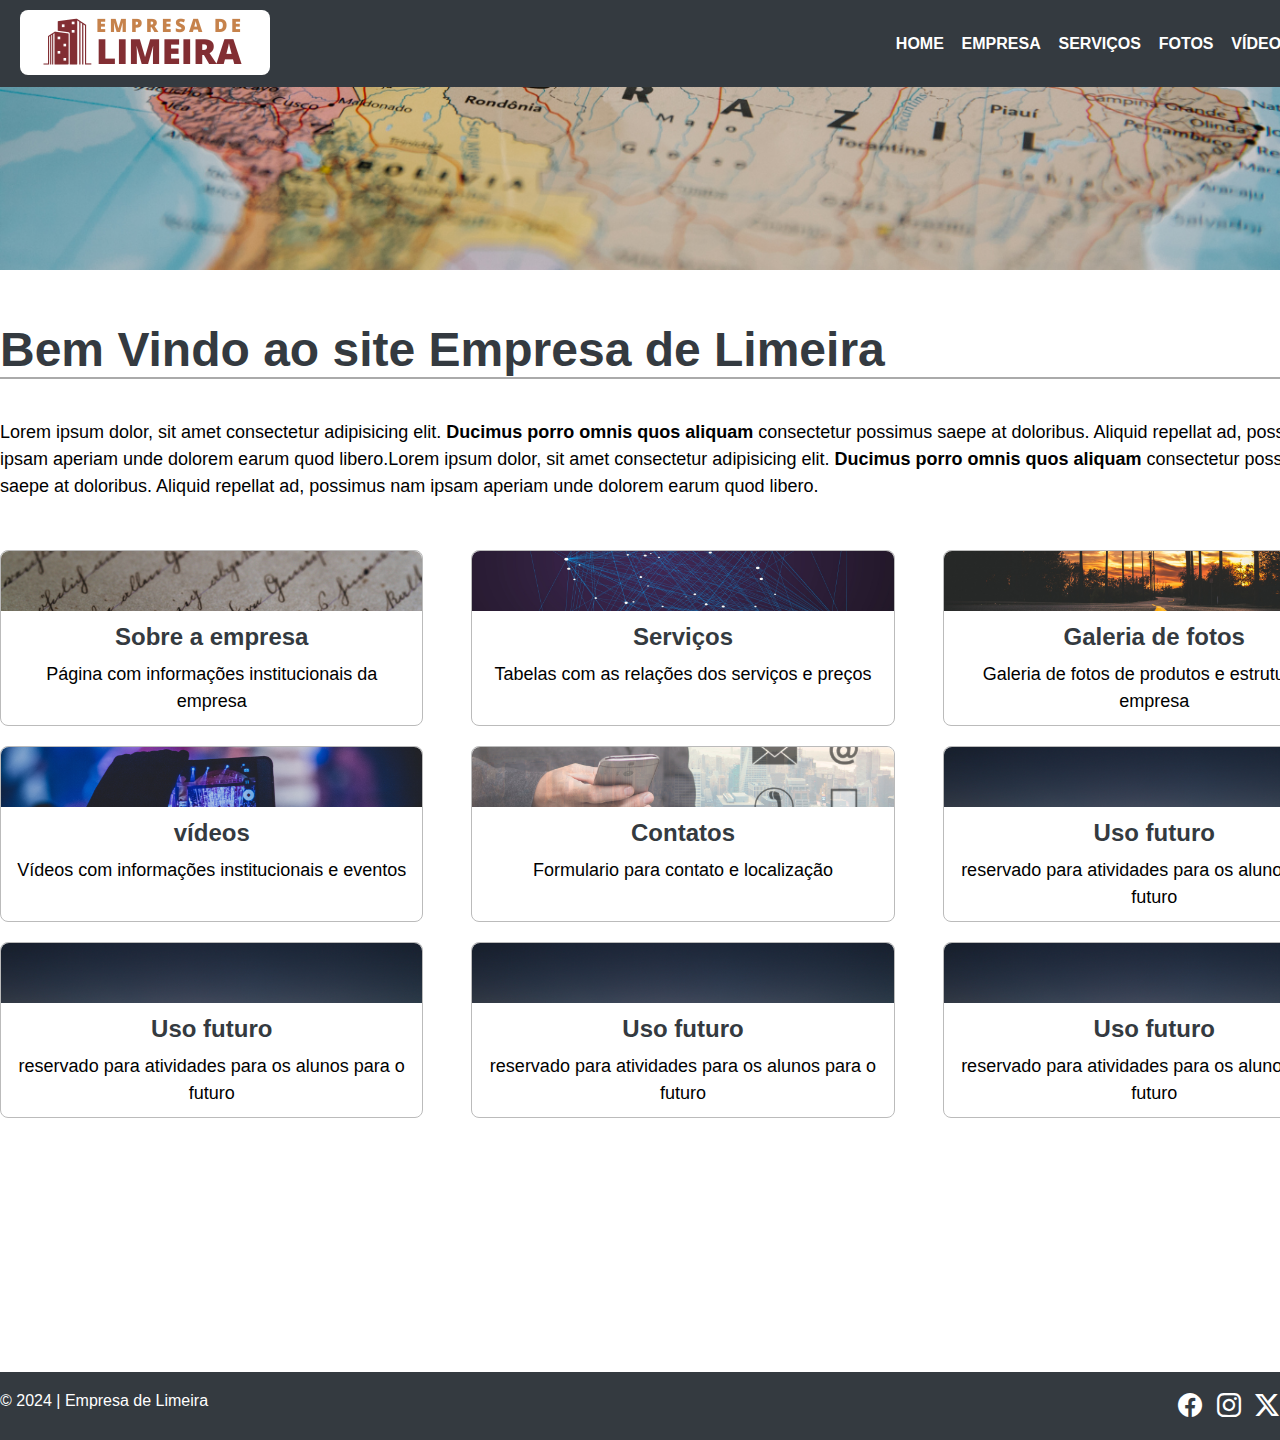
<file: index.html>
<!DOCTYPE html>
<html lang="pt-br">

<head>
    <meta charset="UTF-8">
    <meta name="viewport" content="width=device-width, initial-scale=1.0">
    <title>Empresa de Limeira</title>
    <link rel="stylesheet" href="CSS/style.css">
    <link rel="stylesheet" href="https://cdn.jsdelivr.net/npm/bootstrap-icons@1.11.3/font/bootstrap-icons.min.css">
</head>

<body>
    <header>
        <nav>
            <span>
                <img src="Imagens/logo.png" alt="Logo do Site da Empresa de Limeira">
            </span>
            <span>
                <a href="index.html">Home</a>
                <a href="Empresa.html">Empresa</a>
                <a href="Serviços.html">Serviços</a>
                <a href="Fotos.html">Fotos</a>
                <a href="Vídeos.html">Vídeos</a>
                <a href="Contato.html">Contato</a>
            </span>
        </nav>
    </header>
    <section class="imagem_cabeçalho">
        <img src="Imagens/1.png" alt="Imagem do layout do cabeçalho">
    </section>
    <main>
        <section>
            <h1>Bem Vindo ao site Empresa de Limeira</h1>
            <p>Lorem ipsum dolor, sit amet consectetur adipisicing elit. <strong>Ducimus porro omnis quos
                    aliquam</strong> consectetur possimus saepe at doloribus. Aliquid repellat ad, possimus nam ipsam
                aperiam unde dolorem earum quod libero.Lorem ipsum dolor, sit amet consectetur adipisicing elit.
                <strong>Ducimus porro omnis quos aliquam</strong> consectetur possimus saepe at doloribus. Aliquid
                repellat ad, possimus nam ipsam aperiam unde dolorem earum quod libero.</p>
        </section>

        <section class="cards_home">
            <div class="card"><img src="Imagens/2.png" alt="imagem 2">
                <h3>Sobre a empresa</h3>
                <p>Página com informações institucionais da empresa</p>
            </div>


            <div class="card"><img src="Imagens/3.png" alt="imagem 3">
                <h3>Serviços</h3>
                <p>Tabelas com as relações dos serviços e preços</p>
            </div>

            <div class="card"><img src="Imagens/4.png" alt="imagem 4">
                <h3>Galeria de fotos</h3>
                <p>Galeria de fotos de produtos e estrutura da empresa</p>
            </div>

            <div class="card"><img src="Imagens/5.png" alt="imagem 5">
                <h3>vídeos</h3>
                <p>Vídeos com informações institucionais e eventos</p>
            </div>

            <div class="card"><img src="Imagens/6.png" alt="imagem 6">
                <h3>Contatos</h3>
                <p>Formulario para contato e localização</p>


            </div>
            <div class="card"><img src="Imagens/8.png" alt="imagem 8">
                <h3>Uso futuro</h3>
                <p>reservado para atividades para os alunos para o futuro</p>
            </div>

            <div class="card"><img src="Imagens/8.png" alt="imagem 8">
                <h3>Uso futuro</h3>
                <p>reservado para atividades para os alunos para o futuro</p>
            </div>

            <div class="card"><img src="Imagens/8.png" alt="imagem 8">
                <h3>Uso futuro</h3>
                <p>reservado para atividades para os alunos para o futuro</p>
            </div>

            <div class="card"><img src="Imagens/8.png" alt="imagem 8">
                <h3>Uso futuro</h3>
                <p>reservado para atividades para os alunos para o futuro</p>
            </div>
        </section>
    </main>

    <footer>
        <div class="footer_content">
            <div class="footer_brand">
                &copy; 2024 | Empresa de Limeira
            </div>
            <div class="footer_social">
                <a href="https://www.facebook.com" target="_blank"><i class="bi bi-facebook"></i></a>
                <a href="https://www.instagram.com" target="_blank"><i class="bi bi-instagram"></i></a>
                <a href="https://www.twitter.com" target="_blank"><i class="bi bi-twitter-x"></i></a>
                <a href="https://www.youtube.com" target="_blank"><i class="bi bi-youtube"></i></a>
                <a href="https://www.whatsapp.com" target="_blank"><i class="bi bi-whatsapp"></i></a>
            </div>

        </div>

    </footer>

</body>

</html>
</file>
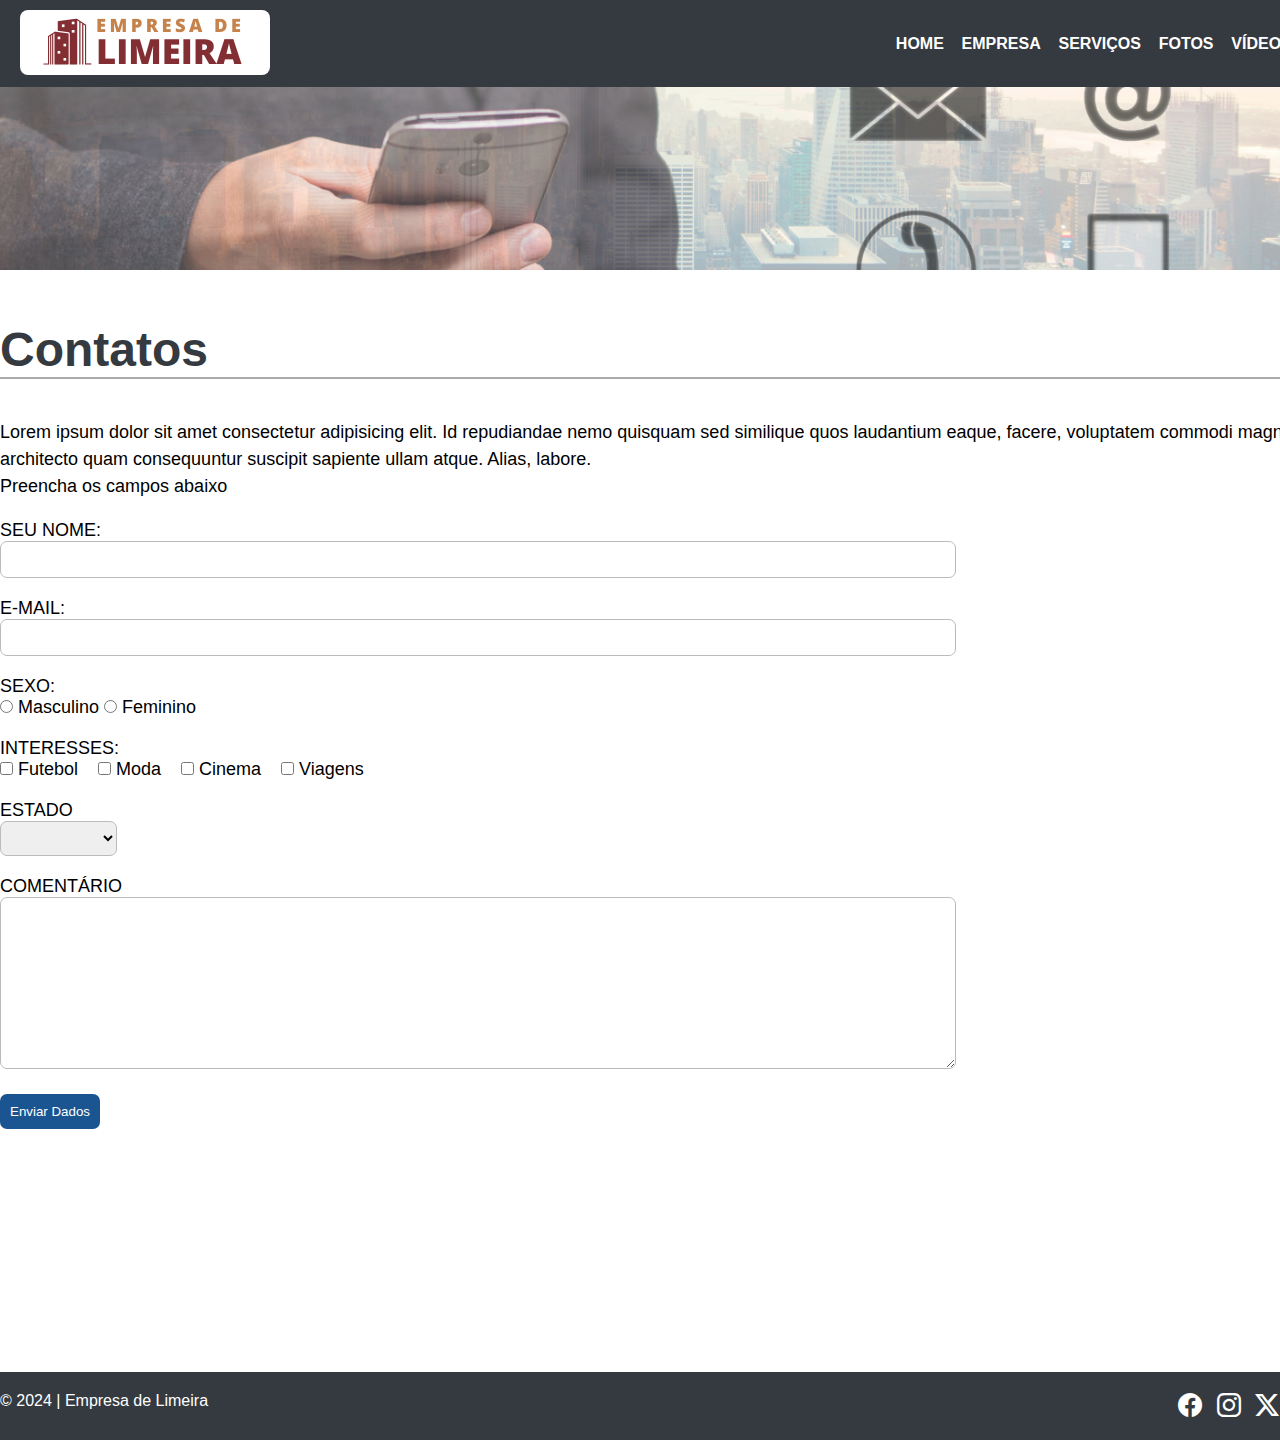
<file: Contato.html>
<!DOCTYPE html>
<html lang="pt-br">

<head>
    <meta charset="UTF-8">
    <meta name="viewport" content="width=device-width, initial-scale=1.0">
    <title>Empresa de Limeira</title>
    <link rel="stylesheet" href="CSS/style.css">
    <link rel="stylesheet" href="https://cdn.jsdelivr.net/npm/bootstrap-icons@1.11.3/font/bootstrap-icons.min.css">
</head>

<body>
    <header>
        <nav>
            <span>
                <img src="Imagens/logo.png" alt="Logo do Site da Empresa de Limeira">
            </span>
            <span>
                <a href="index.html">Home</a>
                <a href="Empresa.html">Empresa</a>
                <a href="Serviços.html">Serviços</a>
                <a href="Fotos.html">Fotos</a>
                <a href="Vídeos.html">Vídeos</a>
                <a href="Contato.html">Contato</a>
            </span>
        </nav>
    </header>
    <section class="imagem_cabeçalho">
        <img src="Imagens/6.png" alt="Imagem de layout da página de contato">
    </section>

    <main>
        <section>
            <h1>Contatos</h1>

            <p>Lorem ipsum dolor sit amet consectetur adipisicing elit. Id repudiandae nemo quisquam sed similique quos
                laudantium eaque, facere, voluptatem commodi magni architecto quam consequuntur suscipit sapiente ullam
                atque. Alias, labore.</p>

            <p>Preencha os campos abaixo</p>

            <form id="form1" name="form1" method="POST" action="">
                <div>
                    <label for="nome">Seu nome:</label>
                    <input type="text" id="nome" name="nome" required>
                </div>

                <div>
                    <label for="e-mail">E-Mail:</label>
                    <input type="email" id="email" name="email" required>
                </div>

                <div>
                    <label for="sexo">Sexo:</label>
                    <input type="radio" name="sexo" id="Masc" value="Masc"> Masculino
                    <input type="radio" name="sexo" id="Fem" value="Fem"> Feminino
                </div>

                <div>
                    <label for="interesses">Interesses:</label>
                    <input type="checkbox" name="futebol" id="futebol" value="futebol"> Futebol &nbsp;&nbsp;
                    <input type="checkbox" name="moda" id="moda" value="moda"> Moda &nbsp;&nbsp;
                    <input type="checkbox" name="cinema" id="cinema" value="cinema"> Cinema &nbsp;&nbsp;
                    <input type="checkbox" name="viagens" id="viagens" value="viagens"> Viagens &nbsp;&nbsp;
                </div>

                <div>
                    <label for="estado">Estado</label>
                    <select name="estado" id="estado">
                        <option value=""></option>
                        <option value="SP">São Paulo</option>
                        <option value="MG">Minas Gerais</option>
                        <option value="PR">Paraná</option>
                        <option value="BA">Bahia</option>
                        <option value="AM">Amazonas</option>
                    </select>
                </div>

                <div>
                    <label for="">Comentário</label>
                    <textarea name="comentário" id="comentário" cols="30" rows="10"></textarea>
                </div>
                <div>
                    <input type="submit" name="enviar" id="enviar" value="Enviar Dados">
                </div>
            </form>
        </section>
    </main>

    <footer>
        <div class="footer_content">
            <div class="footer_brand">
                &copy; 2024 | Empresa de Limeira
            </div>
            <div class="footer_social">
                <a href="https://www.facebook.com" target="_blank"><i class="bi bi-facebook"></i></a>
                <a href="https://www.instagram.com" target="_blank"><i class="bi bi-instagram"></i></a>
                <a href="https://www.twitter.com" target="_blank"><i class="bi bi-twitter-x"></i></a>
                <a href="https://www.youtube.com" target="_blank"><i class="bi bi-youtube"></i></a>
                <a href="https://www.whatsapp.com" target="_blank"><i class="bi bi-whatsapp"></i></a>
            </div>

        </div>

    </footer>

</body>

</html>
</file>
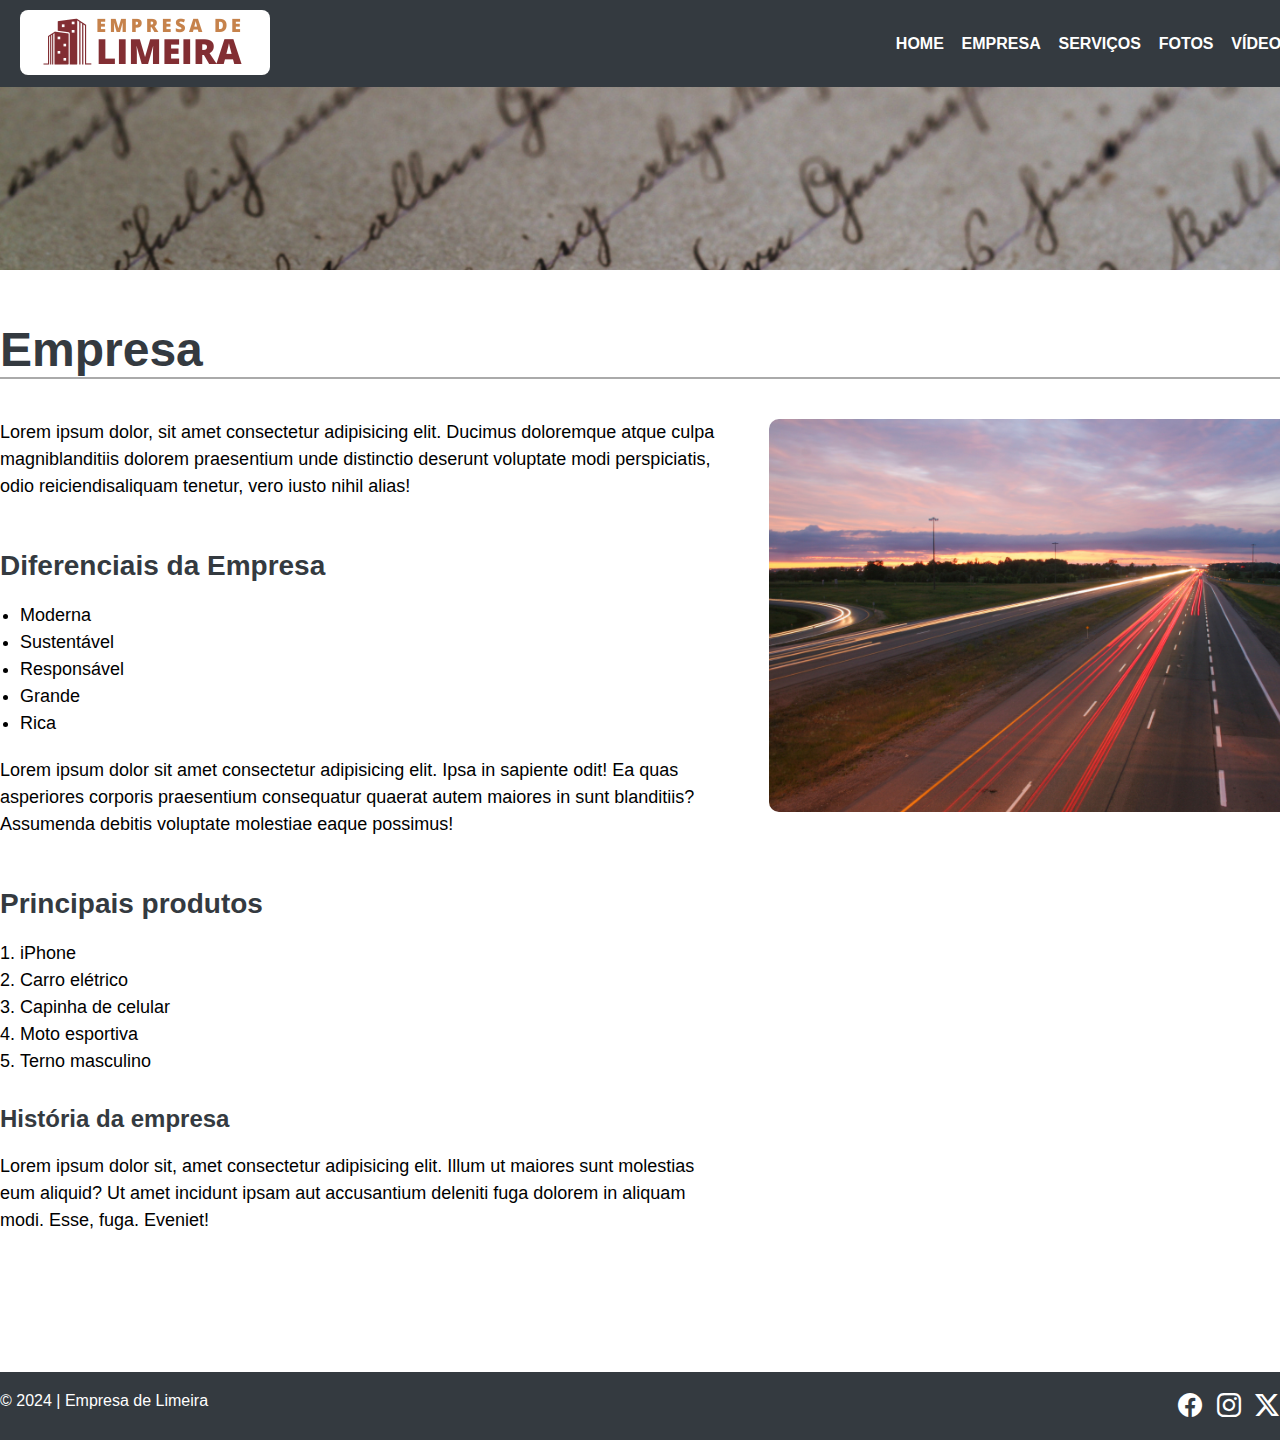
<file: Empresa.html>
<!DOCTYPE html>
<html lang="pt-br">

<head>
    <meta charset="UTF-8">
    <meta name="viewport" content="width=device-width, initial-scale=1.0">
    <title>Empresa de Limeira</title>
    <link rel="stylesheet" href="CSS/style.css">
    <link rel="stylesheet" href="https://cdn.jsdelivr.net/npm/bootstrap-icons@1.11.3/font/bootstrap-icons.min.css">
</head>

<body>
    <header>
        <nav>
            <span>
                <img src="Imagens/logo.png" alt="Logo do Site da Empresa de Limeira">
            </span>
            <span>
                <a href="index.html">Home</a>
                <a href="Empresa.html">Empresa</a>
                <a href="Serviços.html">Serviços</a>
                <a href="Fotos.html">Fotos</a>
                <a href="Vídeos.html">Vídeos</a>
                <a href="Contato.html">Contato</a>
            </span>
        </nav>
    </header>
    <section class="imagem_cabeçalho">
        <img src="Imagens/2.png" alt="Imagem de layout da página de empresa">
    </section>

    <main>
        <h1>Empresa</h1>

        <article>
            <div>
                <p>Lorem ipsum dolor, sit amet consectetur adipisicing elit. Ducimus doloremque atque culpa magniblanditiis dolorem praesentium unde distinctio deserunt voluptate modi perspiciatis, odio reiciendisaliquam tenetur, vero iusto nihil alias!</p>
                <h2>Diferenciais da Empresa</h2>
                <ul> <!-- Lista não ordenada -->
                    <li>Moderna</li>
                    <li>Sustentável</li>
                    <li>Responsável</li>
                    <li>Grande</li>
                    <li>Rica</li>
                </ul>
                <p>Lorem ipsum dolor sit amet consectetur adipisicing elit. Ipsa in sapiente odit! Ea quas asperiores corporis praesentium consequatur quaerat autem maiores in sunt blanditiis? Assumenda debitis voluptate molestiae eaque possimus!</p>  
                <h2>Principais produtos</h2>
                
                <ol>
                    <li>iPhone</li>
                    <li>Carro elétrico</li>
                    <li>Capinha de celular</li>
                    <li>Moto esportiva</li>
                    <li>Terno masculino</li>
                </ol>
                <h3>História da empresa</h3>
                <p>Lorem ipsum dolor sit, amet consectetur adipisicing elit. Illum ut maiores sunt molestias eum aliquid? Ut amet incidunt ipsam aut accusantium deleniti fuga dolorem in aliquam modi. Esse, fuga. Eveniet!</p>

            </div>
            <div>
                <img src="Imagens/foto1.png" alt="Foto da Empresa">
            </div>
        </article>

    </main>

    <footer>
        <div class="footer_content">
            <div class="footer_brand">
                &copy; 2024 | Empresa de Limeira
            </div>
            <div class="footer_social">
                <a href="https://www.facebook.com" target="_blank"><i class="bi bi-facebook"></i></a>
                <a href="https://www.instagram.com" target="_blank"><i class="bi bi-instagram"></i></a>
                <a href="https://www.twitter.com" target="_blank"><i class="bi bi-twitter-x"></i></a>
                <a href="https://www.youtube.com" target="_blank"><i class="bi bi-youtube"></i></a>
                <a href="https://www.whatsapp.com" target="_blank"><i class="bi bi-whatsapp"></i></a>
            </div>

        </div>

    </footer>

</body>

</html>
</file>
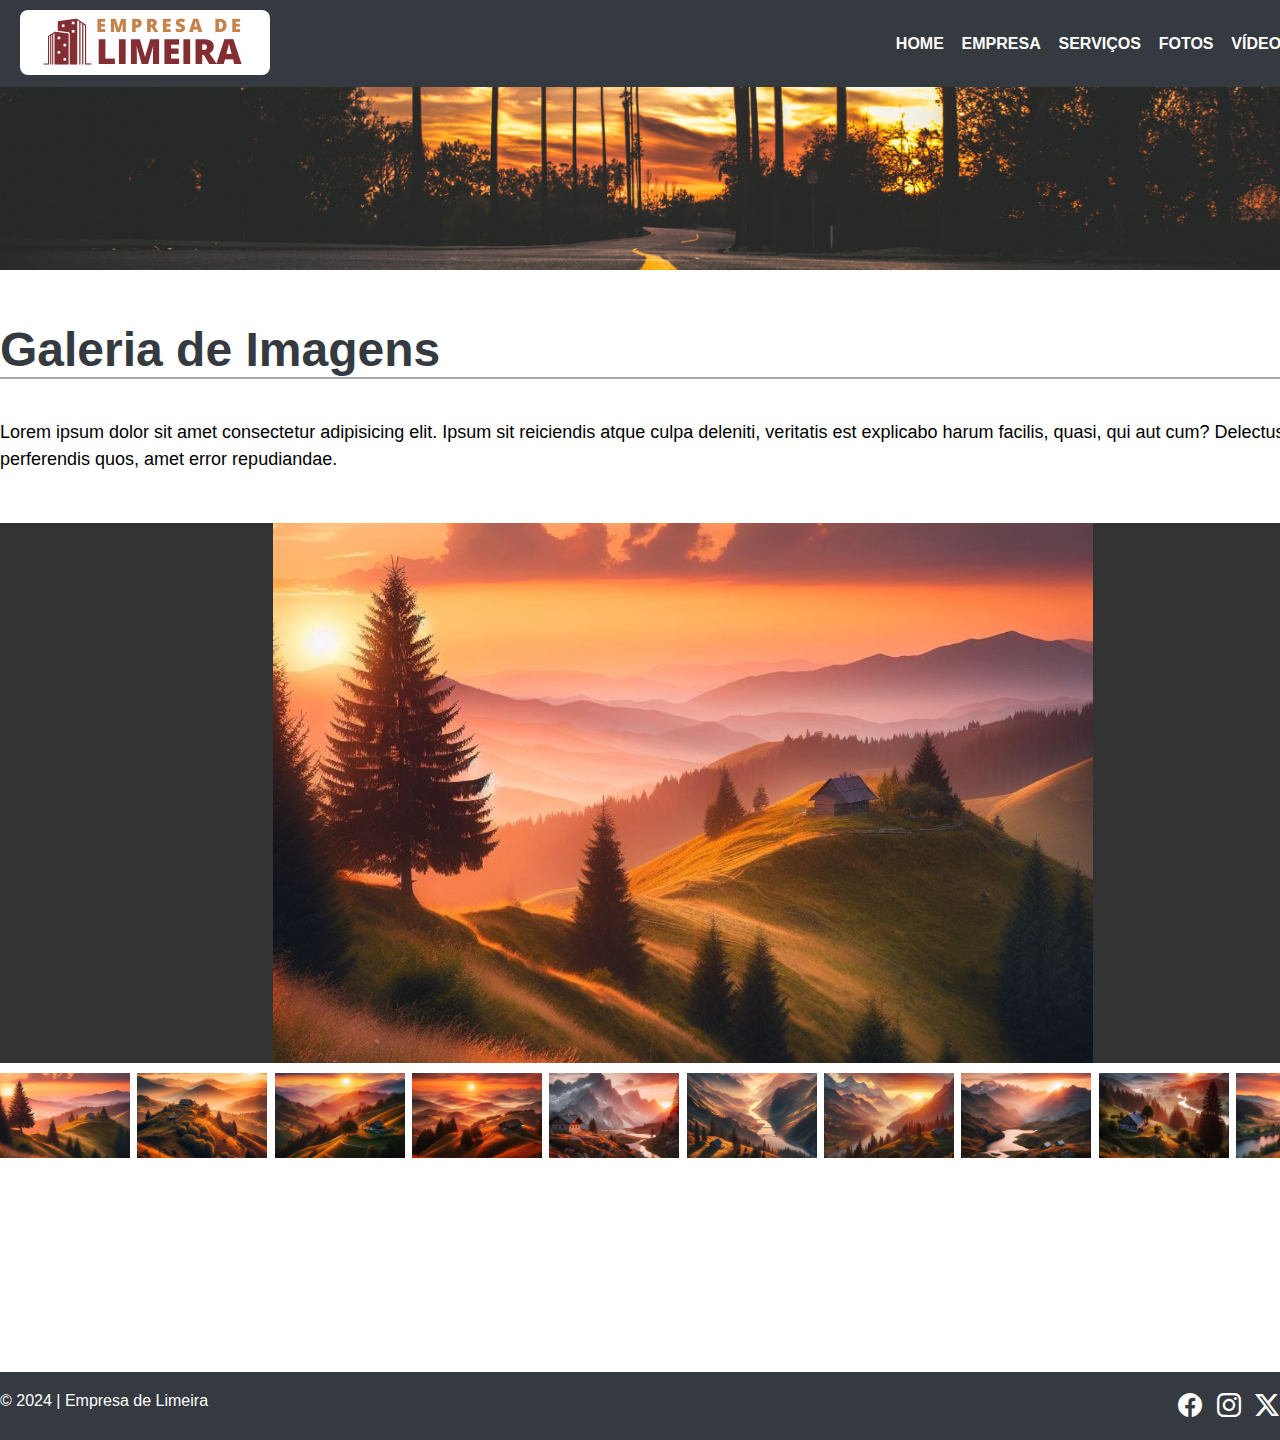
<file: Fotos.html>
<!DOCTYPE html>
<html lang="pt-br">

<head>
    <meta charset="UTF-8">
    <meta name="viewport" content="width=device-width, initial-scale=1.0">
    <title>Empresa de Limeira</title>
    <link rel="stylesheet" href="CSS/style.css">
    <link rel="stylesheet" href="https://cdn.jsdelivr.net/npm/bootstrap-icons@1.11.3/font/bootstrap-icons.min.css">
</head>

<body>
    <header>
        <nav>
            <span>
                <img src="Imagens/logo.png" alt="Logo do Site da Empresa de Limeira">
            </span>
            <span>
                <a href="index.html">Home</a>
                <a href="Empresa.html">Empresa</a>
                <a href="Serviços.html">Serviços</a>
                <a href="Fotos.html">Fotos</a>
                <a href="Vídeos.html">Vídeos</a>
                <a href="Contato.html">Contato</a>
            </span>
        </nav>
    </header>
    <section class="imagem_cabeçalho">
        <img src="Imagens/4.png" alt="Imagem de layout da página de fotos">
    </section>
    
    <main>
        <section>
            <h1>Galeria de Imagens </h1>
            <p>Lorem ipsum dolor sit amet consectetur adipisicing elit. Ipsum sit reiciendis atque culpa deleniti, veritatis est explicabo harum facilis, quasi, qui aut cum? Delectus placeat perferendis quos, amet error repudiandae.</p>

            <div class="galeria_destaque">
                <img id="foto_grande" src="Imagens/foto1.jpg" alt="Foto Destaque">
            </div>

            <div class="galeria_miniaturas">
                <img src="Imagens/foto1.jpg" alt="Foto Destaque">
                <img src="Imagens/foto2.jpg" alt="Foto Destaque">
                <img src="Imagens/foto3.jpg" alt="Foto Destaque">
                <img src="Imagens/foto4.jpg" alt="Foto Destaque">
                <img src="Imagens/foto5.jpg" alt="Foto Destaque">
                <img src="Imagens/foto6.jpg" alt="Foto Destaque">
                <img src="Imagens/foto7.jpg" alt="Foto Destaque">
                <img src="Imagens/foto8.jpg" alt="Foto Destaque">
                <img src="Imagens/foto9.jpg" alt="Foto Destaque">
                <img src="Imagens/foto10.jpg" alt="Foto Destaque">
            </div>
        </section>
    </main>

    <footer>
        <div class="footer_content">
            <div class="footer_brand">
                &copy; 2024 | Empresa de Limeira
            </div>
            <div class="footer_social">
                <a href="https://www.facebook.com" target="_blank"><i class="bi bi-facebook"></i></a>
                <a href="https://www.instagram.com" target="_blank"><i class="bi bi-instagram"></i></a>
                <a href="https://www.twitter.com" target="_blank"><i class="bi bi-twitter-x"></i></a>
                <a href="https://www.youtube.com" target="_blank"><i class="bi bi-youtube"></i></a>
                <a href="https://www.whatsapp.com" target="_blank"><i class="bi bi-whatsapp"></i></a>
            </div>

        </div>

    </footer>
 <script src="JS/galeria.js"></script>
</body>

</html>
</file>
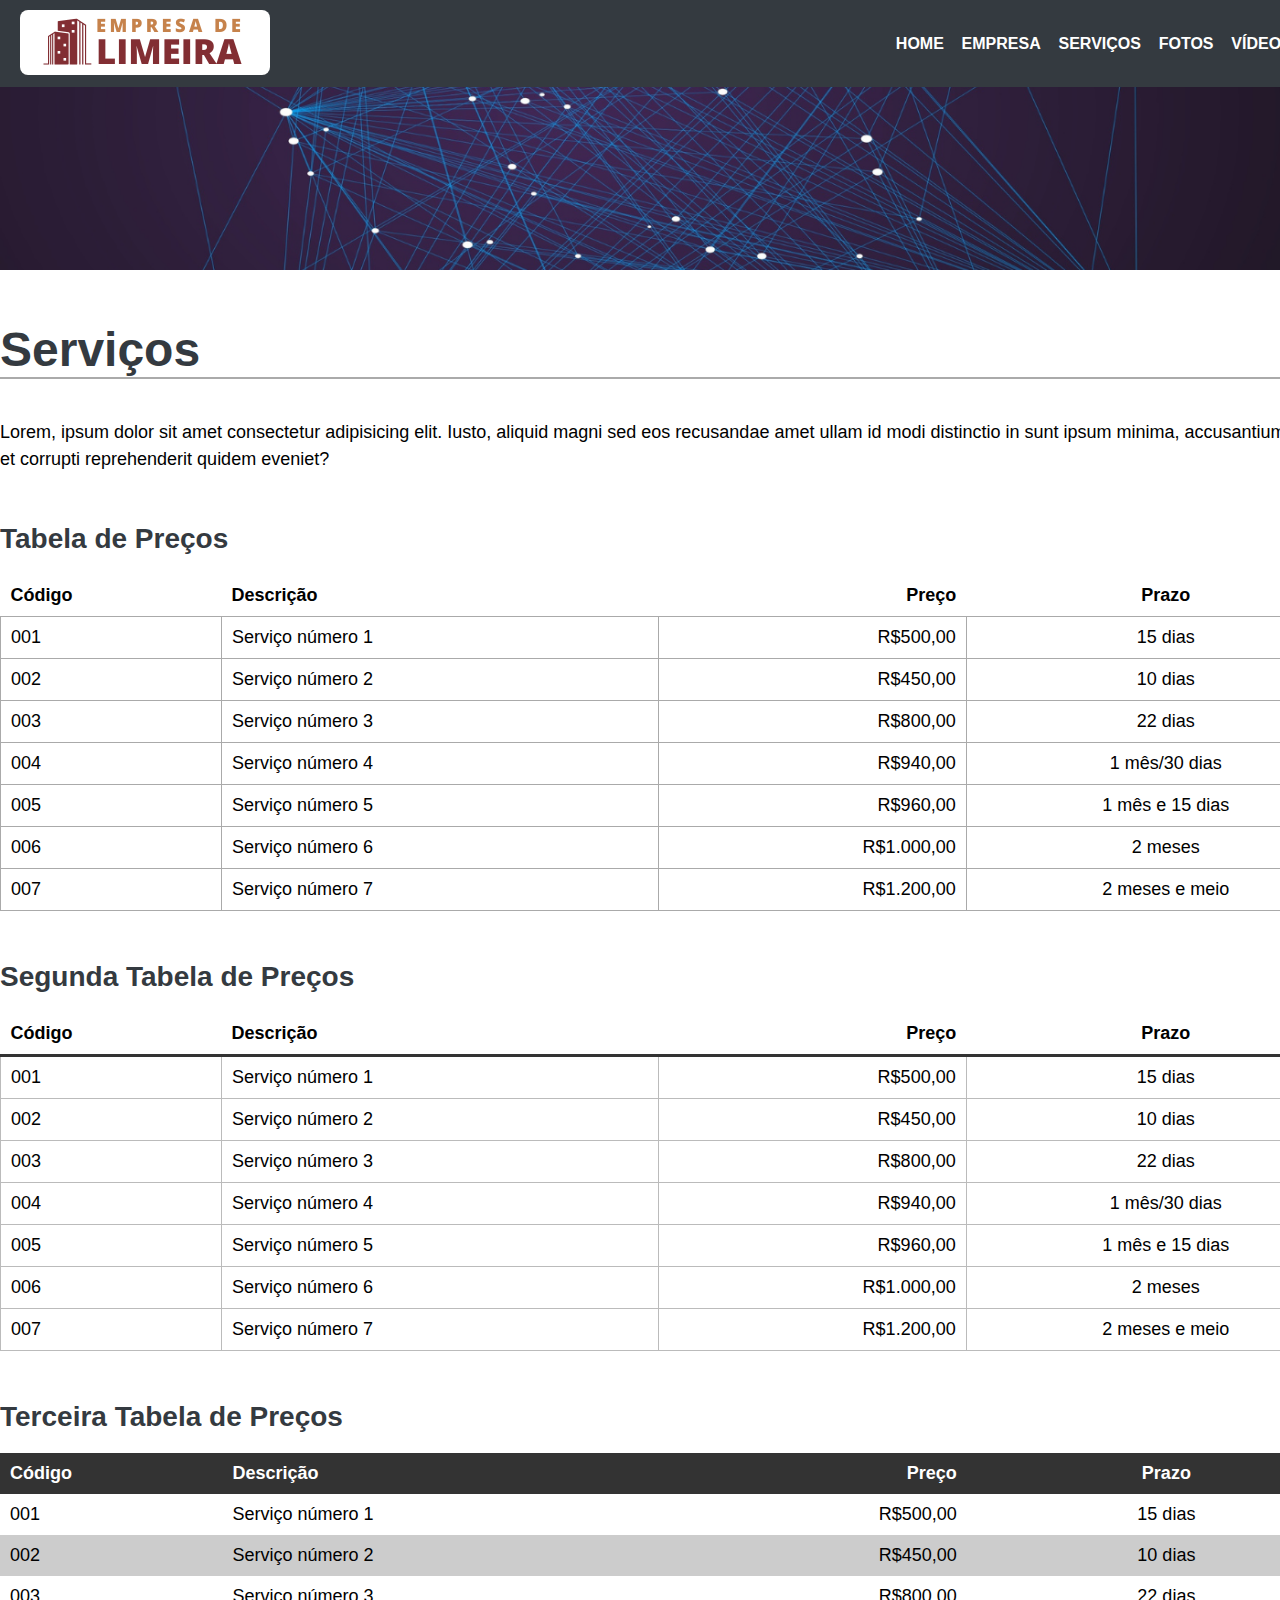
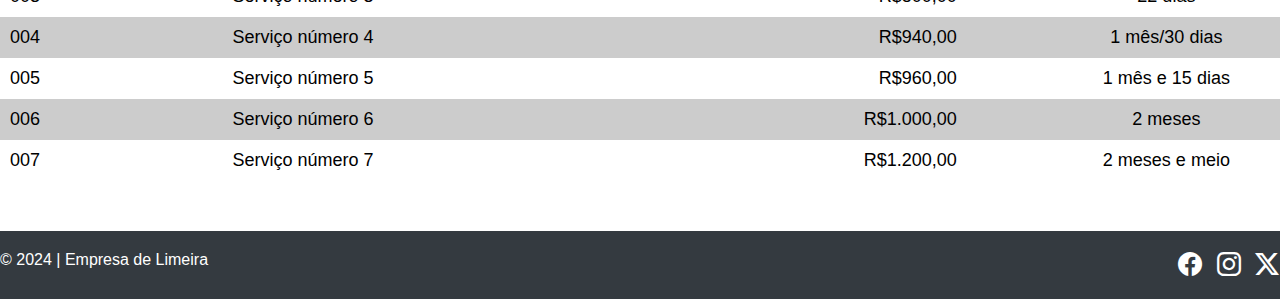
<file: Serviços.html>
<!DOCTYPE html>
<html lang="pt-br">

<head>
    <meta charset="UTF-8">
    <meta name="viewport" content="width=device-width, initial-scale=1.0">
    <title>Empresa de Limeira</title>
    <link rel="stylesheet" href="CSS/style.css">
    <link rel="stylesheet" href="https://cdn.jsdelivr.net/npm/bootstrap-icons@1.11.3/font/bootstrap-icons.min.css">
</head>

<body>
    <header>
        <nav>
            <span>
                <img src="Imagens/logo.png" alt="Logo do Site da Empresa de Limeira">
            </span>
            <span>
                <a href="index.html">Home</a>
                <a href="Empresa.html">Empresa</a>
                <a href="Serviços.html">Serviços</a>
                <a href="Fotos.html">Fotos</a>
                <a href="Vídeos.html">Vídeos</a>
                <a href="Contato.html">Contato</a>
            </span>
        </nav>
    </header>
    <section class="imagem_cabeçalho">
        <img src="Imagens/3.png" alt="Imagem de layout da página de serviços">
    </section>
    
    <main>
        <section>
            <h1>Serviços</h1>
            <p>Lorem, ipsum dolor sit amet consectetur adipisicing elit. Iusto, aliquid magni sed eos recusandae amet ullam id modi distinctio in sunt ipsum minima, accusantium deleniti et corrupti reprehenderit quidem eveniet?</p>

            <h2>Tabela de Preços</h2>

            <table class="tabela1">
                <tr>
                    <th>Código</th>
                    <th>Descrição</th>
                    <th>Preço</th>
                    <th>Prazo</th>
                </tr>

                <tr>
                    <td>001</td>
                    <td>Serviço número 1</td>
                    <td>R$500,00</td>
                    <td>15 dias</td>
                </tr>

                <tr>
                    <td>002</td>
                    <td>Serviço número 2</td>
                    <td>R$450,00</td>
                    <td>10 dias</td>
                </tr>

                <tr>
                    <td>003</td>
                    <td>Serviço número 3</td>
                    <td>R$800,00</td>
                    <td>22 dias</td>
                </tr>

                <tr>
                    <td>004</td>
                    <td>Serviço número 4</td>
                    <td>R$940,00</td>
                    <td>1 mês/30 dias</td>
                </tr>

                <tr>
                    <td>005</td>
                    <td>Serviço número 5</td>
                    <td>R$960,00</td>
                    <td>1 mês e 15 dias</td>
                </tr>

                <tr>
                    <td>006</td>
                    <td>Serviço número 6</td>
                    <td>R$1.000,00</td>
                    <td>2 meses</td>
                </tr>

                <tr>
                    <td>007</td>
                    <td>Serviço número 7</td>
                    <td>R$1.200,00</td>
                    <td>2 meses e meio</td>
                </tr>
            </table>

            <h2>Segunda Tabela de Preços</h2>

            <table class="tabela2">
                <tr>
                    <th>Código</th>
                    <th>Descrição</th>
                    <th>Preço</th>
                    <th>Prazo</th>
                </tr>

                <tr>
                    <td>001</td>
                    <td>Serviço número 1</td>
                    <td>R$500,00</td>
                    <td>15 dias</td>
                </tr>

                <tr>
                    <td>002</td>
                    <td>Serviço número 2</td>
                    <td>R$450,00</td>
                    <td>10 dias</td>
                </tr>

                <tr>
                    <td>003</td>
                    <td>Serviço número 3</td>
                    <td>R$800,00</td>
                    <td>22 dias</td>
                </tr>

                <tr>
                    <td>004</td>
                    <td>Serviço número 4</td>
                    <td>R$940,00</td>
                    <td>1 mês/30 dias</td>
                </tr>

                <tr>
                    <td>005</td>
                    <td>Serviço número 5</td>
                    <td>R$960,00</td>
                    <td>1 mês e 15 dias</td>
                </tr>

                <tr>
                    <td>006</td>
                    <td>Serviço número 6</td>
                    <td>R$1.000,00</td>
                    <td>2 meses</td>
                </tr>

                <tr>
                    <td>007</td>
                    <td>Serviço número 7</td>
                    <td>R$1.200,00</td>
                    <td>2 meses e meio</td>
                </tr>
            </table>

            <h2>Terceira Tabela de Preços</h2>

            <table class="tabela3">
                <tr>
                    <th>Código</th>
                    <th>Descrição</th>
                    <th>Preço</th>
                    <th>Prazo</th>
                </tr>

                <tr>
                    <td>001</td>
                    <td>Serviço número 1</td>
                    <td>R$500,00</td>
                    <td>15 dias</td>
                </tr>

                <tr>
                    <td>002</td>
                    <td>Serviço número 2</td>
                    <td>R$450,00</td>
                    <td>10 dias</td>
                </tr>

                <tr>
                    <td>003</td>
                    <td>Serviço número 3</td>
                    <td>R$800,00</td>
                    <td>22 dias</td>
                </tr>

                <tr>
                    <td>004</td>
                    <td>Serviço número 4</td>
                    <td>R$940,00</td>
                    <td>1 mês/30 dias</td>
                </tr>

                <tr>
                    <td>005</td>
                    <td>Serviço número 5</td>
                    <td>R$960,00</td>
                    <td>1 mês e 15 dias</td>
                </tr>

                <tr>
                    <td>006</td>
                    <td>Serviço número 6</td>
                    <td>R$1.000,00</td>
                    <td>2 meses</td>
                </tr>

                <tr>
                    <td>007</td>
                    <td>Serviço número 7</td>
                    <td>R$1.200,00</td>
                    <td>2 meses e meio</td>
                </tr>
            </table>
        </section>
    </main>

    <footer>
        <div class="footer_content">
            <div class="footer_brand">
                &copy; 2024 | Empresa de Limeira
            </div>
            <div class="footer_social">
                <a href="https://www.facebook.com" target="_blank"><i class="bi bi-facebook"></i></a>
                <a href="https://www.instagram.com" target="_blank"><i class="bi bi-instagram"></i></a>
                <a href="https://www.twitter.com" target="_blank"><i class="bi bi-twitter-x"></i></a>
                <a href="https://www.youtube.com" target="_blank"><i class="bi bi-youtube"></i></a>
                <a href="https://www.whatsapp.com" target="_blank"><i class="bi bi-whatsapp"></i></a>
            </div>

        </div>

    </footer>

</body>

</html>
</file>
<file: CSS/style.css>
/* 
Regra é um conjunto de propriedades agrupadas em torno de uma tag, 
classe ou ID
Propriedades permitem alterar comportamentos de tags, aplicando valores
de acordo com a sua especialidade.
A propriedade é composta pelo "nome-da-propriedade:valor;" 
*/

/* CSS Reset*/
/* é um caracter curinga que representa todas as tags */

* {
    margin: 0px;
    /* margem externa */
    padding: 0px;
    /* margem interna */
    box-sizing: border-box;
}

/* Redefine o tamanho da fonte roost para facilitar o cálculo em REM */
html {
    font-size: 10px;
}

/* FORMATAÇÃO DAS TAGS PRINCIPAIS */

body {
    font-family: Arial, Helvetica, sans-serif
        /* background-color: #bbb;
    background-image:url(/Imagens/logo.png) ;
    background-repeat: no-repeat;
    background-position: center */
}

h1 {
    color: #343a40;
    border-bottom: 2px solid #aaa;
    margin-top: 50px;
    margin-bottom: 40px;
    font-size: 4.8rem;
}

h2 {
    color: #343a40;
    font-size: 2.8rem;
    margin-top: 50px;
    margin-bottom: 20px;
}

h3 {
    color: #343a40;
    font-size: 2.4rem;
    margin-top: 30px;
    margin-bottom: 20px;
}

p {
    font-size: 1.8rem;
    /* 1.8rem equivale a 18px */
    line-height: 150%;
    /*alterar o espaçamento entre linhas*/
}

/* FORMATAÇÃO DO CABEÇALHO  <header> */

header {
    background-color: #343a40;
    padding: 10px 20px 10px 20px;
    /* top right bottom left */
}


/* formata a tag <a> que está dentro de <header> */
header a {
    color: #fff;
    /* cor da fonte ou letra */
    text-transform: uppercase;
    /* caixa alta */
    text-decoration: none;
    /* tira o underline */
    padding-left: 15px;
    /* margem interna esquerda de cada <a> */
    font-weight: bold;
    /* negrito */
    font-size: 1.6rem;
}

header a:hover {
    text-decoration: underline;
}

nav {
    width: 1366px;
    margin: 0px auto 0px auto;
    /* centraliza */
    display: flex;
    /* muda para flexbox */
    justify-content: space-between;
    /* distribuir para as margens extremas */
    align-items: center;
    /* alinha verticalmente */
}

nav img {
    border-radius: 8px;
    /* Arredondamento dos cantos */
}

/* FORMATAÇÃO DA SEÇÃO DA IMAGEM DO CABEÇALHO */

/* Para criar classes no CSS, usa-se o (.) mais o nome da classe */
.imagem_cabeçalho img {
    width: 100%;
}

main {
    width: 1366px;
    margin: 0px auto 50px auto;
    min-height: 1000px;
}

.cards_home {
    margin-top: 50px;
    /*margem superior*/
    margin-bottom: 50px;
    display: flex;
    flex-wrap: wrap;
    justify-content: space-between;

}


.card {
    width: 31%;
    margin-bottom: 20px;
    /* espaçamento inferior*/
    border: 1px solid #bbb;
    /* largura de estilo e cor*/
    border-radius: 8px;
    text-align: center;
    /*Centralizar o texto */

}

.card img {
    width: 100%;
    border-radius: 8px 8px 0px 0px;
    /* ele vai arredondar apenas os cantos superiores*/
}

.card h3,
.card p {
    margin: 10px;
}

/* FORMATAÇÃO DA PÁGINA INICIAL */

/*FORMATAÇÃO DO RODAPÉ*/

footer {
    font-size: 1.6rem;
    background-color: #343a40;
    color: #fff;
    padding: 20px 0px;
}

footer .footer_content {
    width: 1366px;
    margin: 0 auto;
    display: flex;
    justify-content: space-between;

}

footer .footer_social a {
    color: #fff;
    font-size: 2.4rem;
    margin-right: 10px;

}

footer .footer_social a:hover {
    color: #007bff;
}

/*Formatação da página empresa*/

article li {
    font-size: 1.8rem;
    line-height: 150%;
}

article ul,
article ol {
    margin-left: 20px;
    margin-bottom: 20px;
}

article {
    display: flex;
    justify-content: space-between;
}

article div:first-child {
    width: 55%;
    margin-right: 40px;
}

article div:last-child {
    width: 45%;
}

article div img {
    width: 100%;
    border-radius: 10px;
}


/*Formatação da galeria de imagens*/

.galeria_destaque {
    display: flex;
    justify-content: center;
    margin: 50px 0px 10px 0px;
    background-color: #333;
}

.galeria_destaque img {
    width: 60%;
}

.galeria_miniaturas {
    display: flex;
    justify-content: space-between;
}

.galeria_miniaturas img {
    width: 130px;
}

.galeria_miniaturas img:hover {
    cursor: pointer;
    /*altera o cursor*/
}

/* Formatação de Tabelas */

table {
    width: 100%;
    border-collapse: collapse;
}

th,
td {
    font-size: 1.8rem;
    text-align: start;
    padding: 10px;
}

th:nth-child(3),
td:nth-child(3) {
    text-align: end;
}

th:nth-child(4),
td:nth-child(4) {
    text-align: center;
}

.tabela1 td {
    border: 1px solid #aaa;
}

.tabela2 td {
    border: 1px solid #bbb;
}

.tabela2 th {
    border-bottom: 3px solid #333;
}

.tabela3 tr:nth-child(odd) {
    background-color: #ccc;
}

.tabela3 th {
    background-color: #333;
    color: #fff;
}

/*formatação do formulário*/

/*formatação de um id*/

#form1 {
    font-size: 1.8rem;
}

#form1 div {
    margin-top: 20px;
}

#form1 label {
    display: block;
    text-transform: uppercase;
}

#form1 input[type=text],
#form1 input[type=email],
#form1 textarea
{
    padding: 10px;
    border: 1px solid #bbb;
    border-radius: 7px;
    width: 70%;
}

#form1 select{
    padding: 8px;
    border: 1px solid #bbb;
    border-radius: 7px;
}

#form1 input[type=submit]{
    border-style: none;
    background-color: #1a5491;
    color: #fff;
    padding: 10px;
    border-radius: 7px;
    cursor: pointer;
}

#form1 input[type=submit]:hover{
    background-color: #000;
}

/*media queries*/
@media screen and (max-width:1000px) {
    nav {
        width: 100%;
        display: block;
    } 
    
    nav span{
        display: block;
    }

    nav span:last-child{
        margin-top: 10px;
    }

    header {
        text-align: center;
    }

    header img {
        width: 50%;
        margin-bottom: 10px;
    }

    main {
        width: 100%;
        padding: 10px;
    }

    footer .footer_content {
        width: 100%;
    }

    .cards_home {
        display: flex;
        flex-direction: column;
    }
    
    
    .card {
        width: 100%;
    }

    h1 {
        font-size: 2.8rem;
    }

    article {
        display: flex;
        justify-content: space-between;
        flex-direction: column-reverse;
    }
    
    article div:first-child {
        width: 100%;
        margin-right: 40px;
    }
    
    article div:last-child {
        width: 100%;
    }

    .galeria_miniaturas {
        display: flex;
        flex-wrap: wrap;
        justify-content: start;
        column-gap: 1px;
        row-gap: 5px;
    }
    
    .galeria_miniaturas img {
        width: 24%;
    }

    iframe{
        width: 100%;
        height: 300px;
    }

    #form1 input[type=text],
#form1 input[type=email],
#form1 textarea
{
    width: 100%;
}

}
</file>
